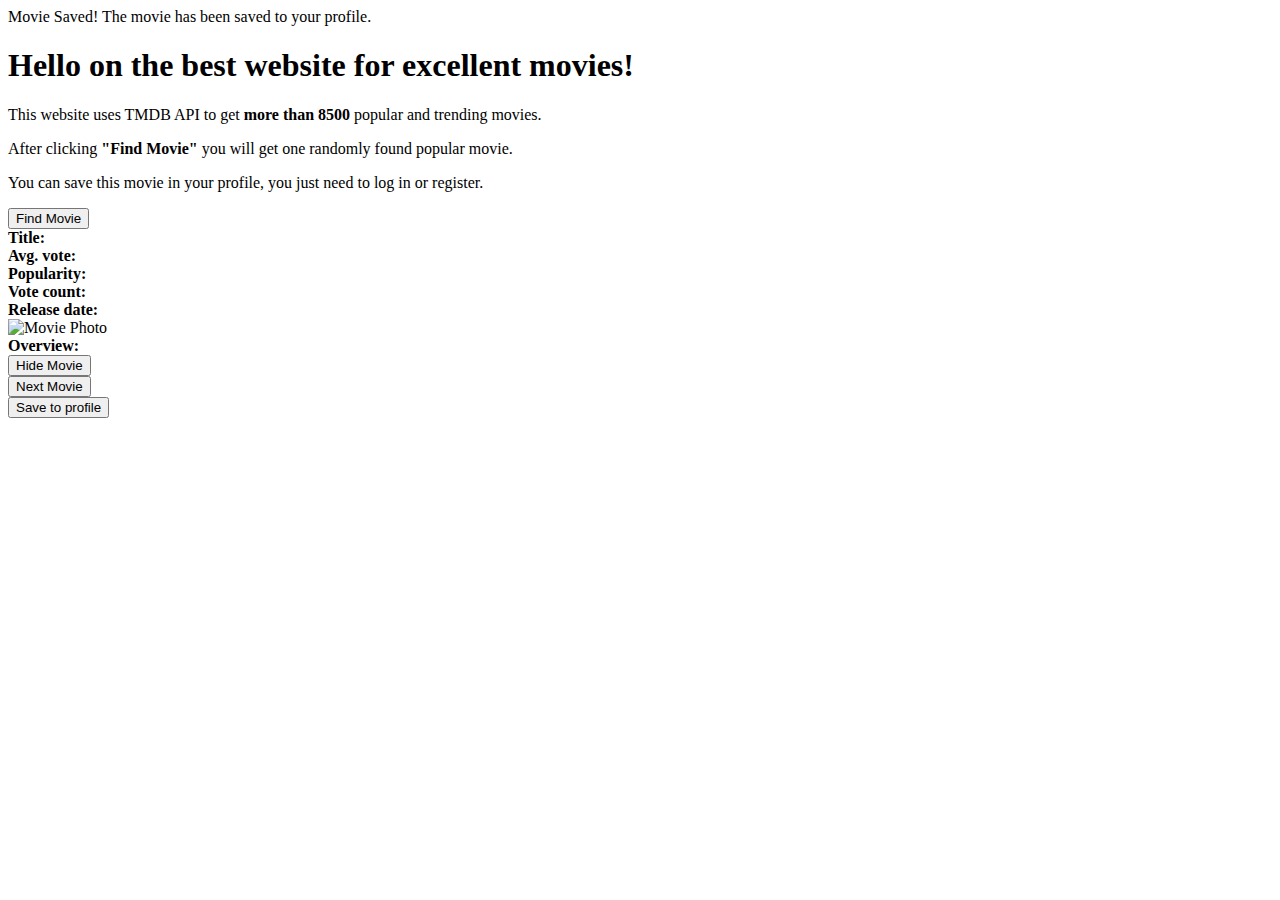
<file: src/main/resources/templates/index.html>
<!DOCTYPE html>
<html lang="en" xmlns:th="http://www.thymeleaf.org">
<head>
    <meta charset="UTF-8">
    <title>Movie Magic</title>
    <link rel="icon" type="image/x-icon" href="/images/favicon.png">
    <link rel="stylesheet" th:href="@{/css/movieSavedBar.css}">
    <link rel="stylesheet" th:href="@{/css/headerAuth.css}">
    <link rel="stylesheet" th:href="@{/css/global.css}">
    <link rel="stylesheet" th:href="@{/css/index.css}">
</head>
<body>
<!--Session header-->
<header th:replace="~{authorization/headerAuth :: header}"></header>

<!--Saved to profile notification-->
<div th:if="${movieSaved_notf.name() == 'SAVED'}" class="notification-bar">
    Movie Saved! The movie has been saved to your profile.
</div>

<div class="container">
    <h1>Hello on the best website for excellent movies!</h1>
    <p>This website uses TMDB API to get <strong>more than 8500</strong> popular and trending movies.</p>
    <p>After clicking <strong>"Find Movie"</strong> you will get one randomly found popular movie.</p>
    <p>You can save this movie in your profile, you just need to log in or register.</p>
</div>

<div class="container" th:if="${!findMovie_btn}">
    <form action="/" method="post">
        <input type="hidden" th:value="${findMovie_btn}" name="findMovie_btn">
        <button type="submit">Find Movie</button>
    </form>
</div>

<div class="central-container" th:if="${findMovie_btn}">
    <div class="movie-details" th:object="${randomMovieData}">
        <div class="movie-info">
            <div class="info-box"><strong>Title:</strong> <span th:text="*{title}"></span></div>
            <div class="info-box"><strong>Avg. vote: </strong><span th:text="*{voteAverage}"></span></div>
            <div class="info-box"><strong>Popularity: </strong><span th:text="*{popularity}"></span></div>
            <div class="info-box"><strong>Vote count: </strong><span th:text="*{voteCount}"></span></div>
            <div class="info-box"><strong>Release date: </strong><span th:text="*{releaseDate}"></span></div>
        </div>
        <img th:src="@{'https://image.tmdb.org/t/p/w500' + *{linkToImage}}" alt="Movie Photo" /><br>
        <div><strong>Overview: </strong><span th:text="*{overview}"></span></div>
    </div>
    <div class="button-container">
        <form action="/" method="post">
            <input type="hidden" th:value="${findMovie_btn}" name="findMovie_btn">
            <button type="submit">Hide Movie</button>
        </form>
        <form action="/next" method="post">
            <input type="hidden" th:value="${nextMovie_btn}" name="findMovie_btn">
            <button type="submit">Next Movie</button>
        </form>
        <form action="/save" method="post" th:if="${!removeSaveButton}" th:object="${randomMovieData}" name="currentMovie">
            <input type="hidden" th:field="*{title}">
            <input type="hidden" th:field="*{voteAverage}">
            <input type="hidden" th:field="*{popularity}">
            <input type="hidden" th:field="*{voteCount}">
            <input type="hidden" th:field="*{releaseDate}">
            <input type="hidden" th:field="*{linkToImage}">
            <input type="hidden" th:field="*{overview}">
            <input type="hidden" th:field="*{adult}">
            <button type="submit">Save to profile</button>
        </form>
    </div>
</div>

<script th:src="@{/js/movieSavedBar.js}"></script>
</body>
</html>
</file>
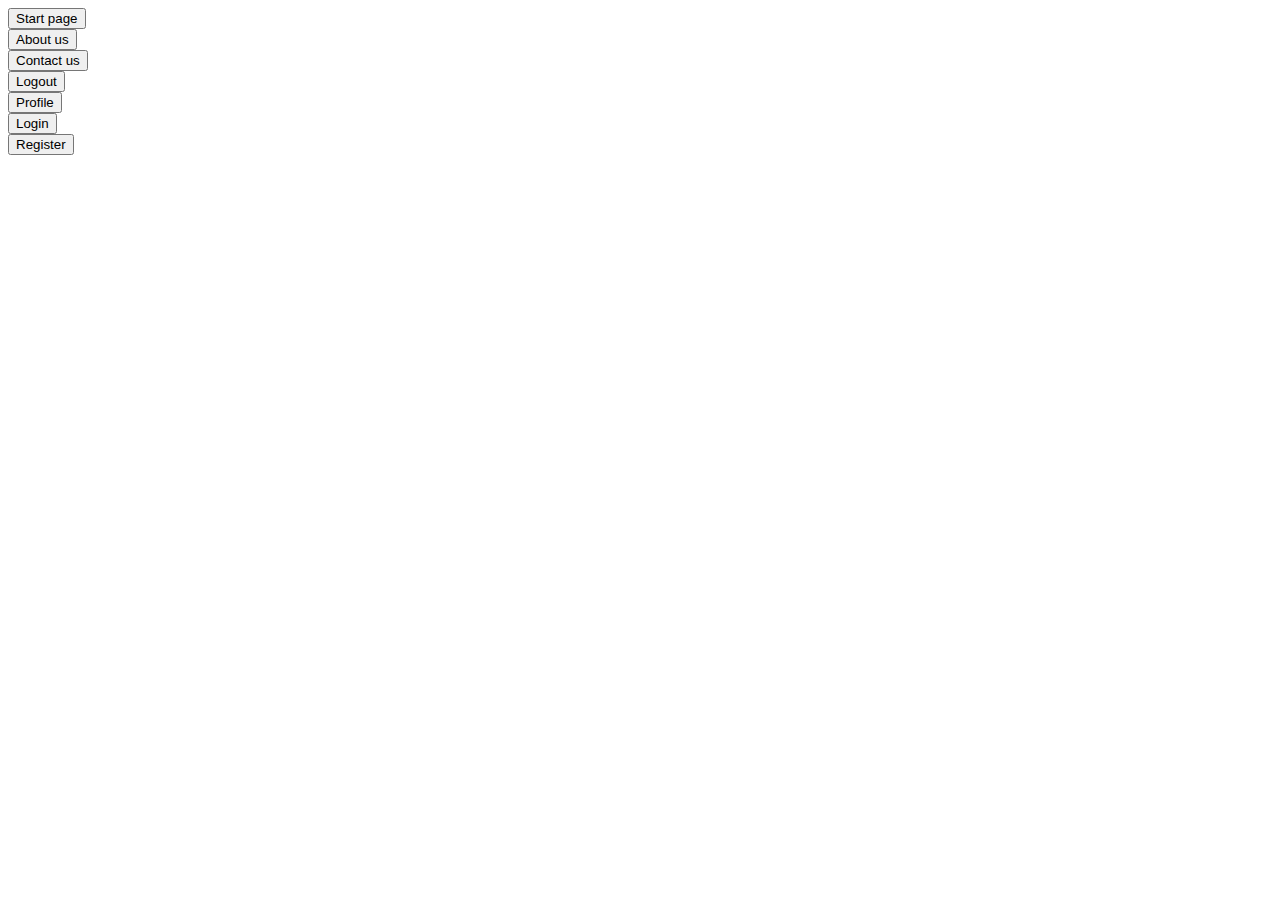
<file: src/main/resources/templates/authorization/headerAuth.html>
<!DOCTYPE html>
<html lang="en" xmlns:th="http://www.thymeleaf.org">
<head>
    <meta charset="UTF-8">
    <title>Header</title>
    <link rel="stylesheet" th:href="@{/css/headerAuth.css}">
</head>
<body>
<div th:fragment="header" class="header-container">
    <div class="header-left">
        <form action="/" method="get">
            <button type="submit">Start page</button>
        </form>
        <form action="/about-us" method="get">
            <button type="submit">About us</button>
        </form>
        <form action="/contact-us" method="get">
            <button type="submit">Contact us</button>
        </form>
    </div>
    <div class="header-right">
        <!-- Conditional rendering based on user's authentication status -->
        <div th:if="${session.auth_user != null}">
            <form action="/logout" method="post">
                <button type="submit">Logout</button>
            </form>
            <form action="/profile" method="get">
                <button type="submit">Profile</button>
            </form>
        </div>
        <div th:if="${session.auth_user == null}">
            <form action="/login" method="get">
                <button type="submit">Login</button>
            </form>
            <form action="/register" method="get">
                <button type="submit">Register</button>
            </form>
        </div>
    </div>
</div>
</body>
</html>
</file>
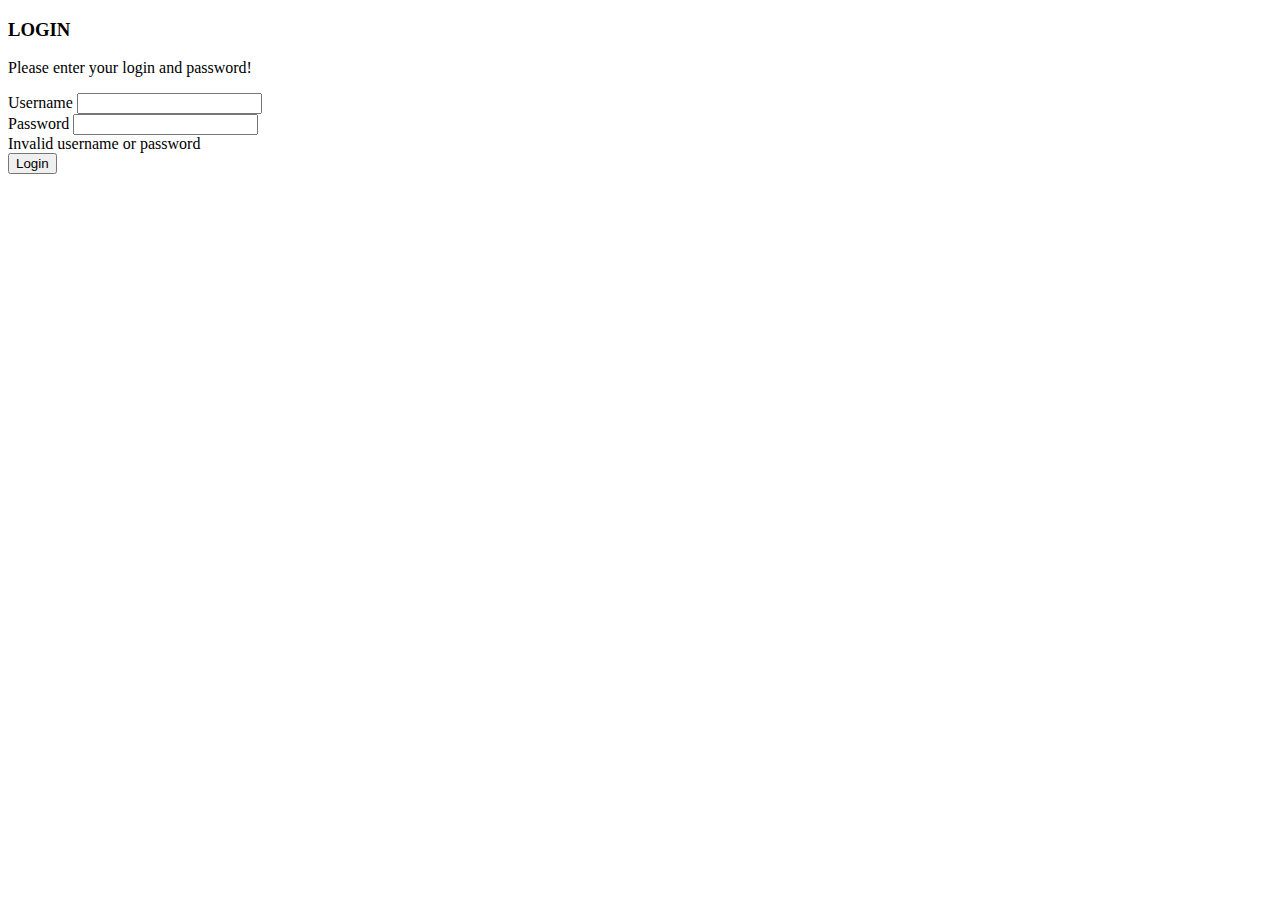
<file: src/main/resources/templates/authorization/login.html>
<!DOCTYPE html>
<html lang="en" xmlns:th="http://www.thymeleaf.org">
<head>
    <meta charset="UTF-8">
    <title>Login</title>
    <link rel="icon" type="image/x-icon" href="/images/favicon.png">
    <link rel="stylesheet" th:href="@{/css/login.css}">
    <link rel="stylesheet" th:href="@{/css/global.css}">
    <link rel="stylesheet" th:href="@{/css/headerAuth.css}">
</head>
<body>
<header class="header-container" th:replace="~{authorization/headerAuth :: header}"></header>
<div class="main-content">
    <div class="login-container">
        <h3>LOGIN</h3>
        <p>Please enter your login and password!</p>
        <form action="/login" method="post" th:object="${loggingUser}">
            <div class="input-group">
                <label for="username">Username</label>
                <input type="text" id="username" name="username" th:field="*{username}" required>
            </div>
            <div class="input-group">
                <label for="password">Password</label>
                <input type="password" id="password" name="password" th:field="*{password}" required>
            </div>
            <div th:if="${loggingError}" class="error-message">Invalid username or password</div>
            <button type="submit">Login</button>
        </form>
    </div>
</div>
</body>
</html>
</file>
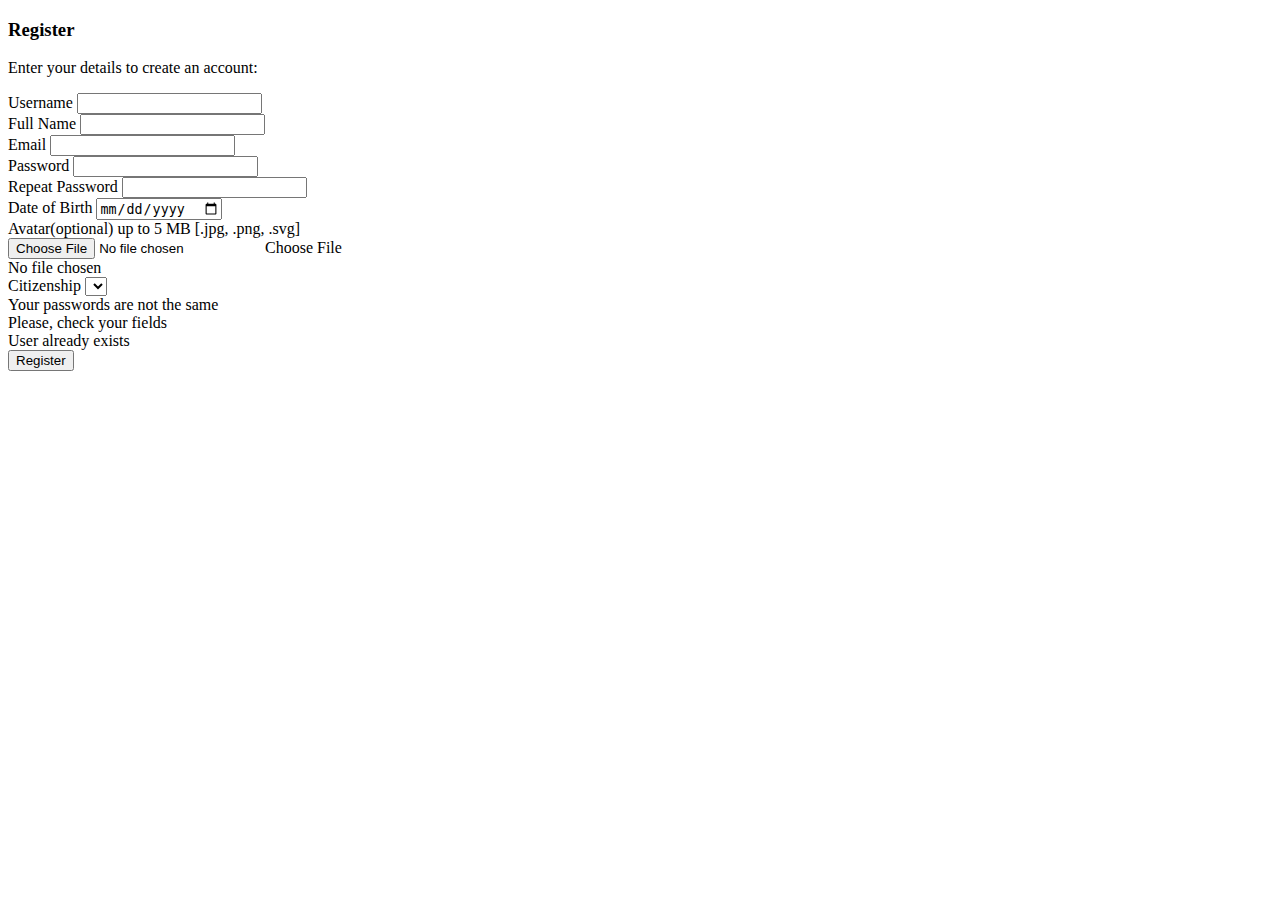
<file: src/main/resources/templates/authorization/register.html>
<!DOCTYPE html>
<html lang="en" xmlns:th="http://www.thymeleaf.org">
<head>
    <meta charset="UTF-8">
    <title>Register</title>
    <link rel="icon" type="image/x-icon" href="/images/favicon.png">
    <link rel="stylesheet" th:href="@{/css/global.css}">
    <link rel="stylesheet" th:href="@{/css/headerAuth.css}">
    <link rel="stylesheet" th:href="@{/css/register.css}">
</head>
<body>
<header th:replace="~{authorization/headerAuth :: header}"></header>
<div class="main-content">
    <div class="register-container">
        <h3>Register</h3>
        <p>Enter your details to create an account:</p>
        <form action="/register" enctype="multipart/form-data" method="post" th:object="${registeringUser}">
            <div class="input-group">
                <label for="username">Username</label>
                <input type="text" id="username" name="username" th:field="*{username}" required>
            </div>
            <div class="input-group">
                <label for="fullname">Full Name</label>
                <input type="text" id="fullname" name="fullname" th:field="*{fullname}" required>
            </div>
            <div class="input-group">
                <label for="email">Email</label>
                <input type="email" id="email" name="email" th:field="*{email}" required>
            </div>
            <div class="input-group">
                <label for="password">Password</label>
                <input type="password" id="password" name="password" th:field="*{password}" required>
            </div>
            <div class="input-group">
                <label for="repeatedPassword">Repeat Password</label>
                <input type="password" id="repeatedPassword" name="repeatedPassword" th:field="*{repeatedPassword}" required>
            </div>
            <div class="input-group">
                <label for="birthdate">Date of Birth</label>
                <input type="date" id="birthdate" name="birthdate" th:field="*{birthdate}" required>
            </div>
            <div class="input-group">
                <label for="avatar">Avatar(optional) up to 5 MB [.jpg, .png, .svg]</label>
                <div class="file-input-container">
                    <input type="file" id="avatar" name="avatar" class="file-input" th:field="*{avatar}">
                    <label for="avatar" class="custom-file-label">Choose File</label>
                </div>
                <span id="fileName">No file chosen</span> <!-- Display file name here -->
            </div>
            <div class="input-group">
                <label for="citizenship">Citizenship</label>
                <select id="citizenship" name="citizenship" th:field="*{citizenship}" required>
                    <option th:each="citizenship : ${citizenships}"
                            th:value="${citizenship}"
                            th:text="${citizenship.getDislpayName()}">
                    </option>
                </select>
            </div>
            <div th:if="${repeatedPasswordError}" class="error-message">Your passwords are not the same</div>
            <div th:if="${errorsFound}" class="error-message">Please, check your fields</div>
            <div th:if="${userExistsError}" class="error-message">User already exists</div>
            <button type="submit">Register</button>
        </form>
    </div>
</div>

<script>
    function validateFileSize(input) {
        const file = input.files[0];
        const maxSize = 5 * 1024 * 1024; // 5 MB in bytes

        if (file && file.size > maxSize) {
            alert('The file size exceeds 5 MB.');
            input.value = ''; // Clear the input
            return false;
        }
        return true;
    }

    function displayFileName() {
        const fileInput = document.getElementById('avatar');
        const fileNameSpan = document.getElementById('fileName');
        const file = fileInput.files[0];

        if (file) {
            fileNameSpan.textContent = file.name;
        } else {
            fileNameSpan.textContent = 'No file chosen';
        }
    }

    document.addEventListener('DOMContentLoaded', function() {
        const fileInput = document.getElementById('avatar');
        if (fileInput) {
            fileInput.addEventListener('change', function() {
                validateFileSize(this);
                displayFileName(); // Also update the file name display
            });
        }
    });
</script>
</body>
</html>
</file>
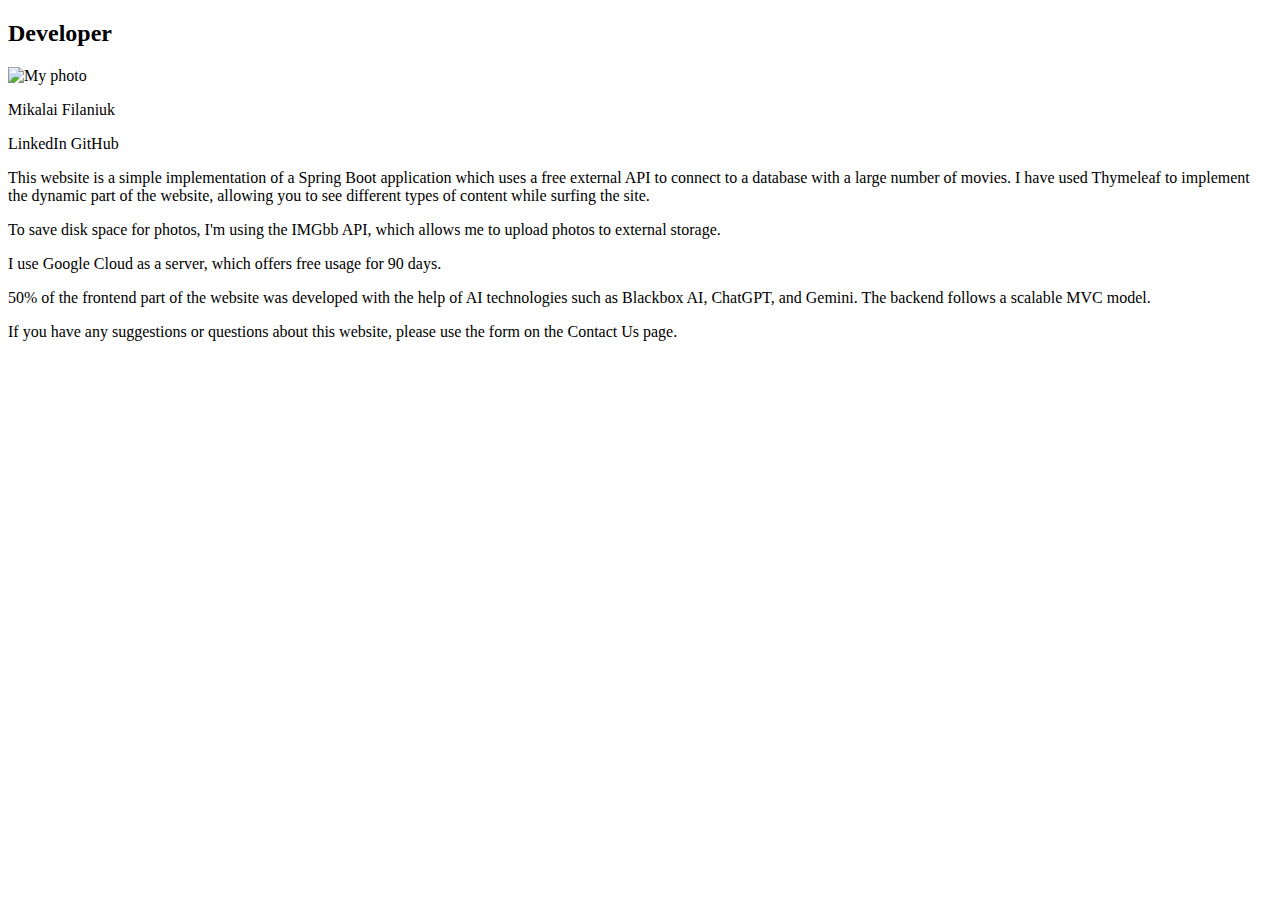
<file: src/main/resources/templates/categories/about-us.html>
<!DOCTYPE html>
<html lang="en" xmlns:th="http://www.thymeleaf.org">
<head>
    <meta charset="UTF-8">
    <title>About Us</title>
    <link rel="icon" type="image/x-icon" href="/images/favicon.png">
    <link rel="stylesheet" th:href="@{/css/headerAuth.css}">
    <link rel="stylesheet" th:href="@{/css/global.css}">
    <link rel="stylesheet" th:href="@{/css/aboutUs.css}">
</head>
<body>
<div>
    <header th:replace="~{authorization/headerAuth :: header}"></header>
    <main class="about-container">
        <section class="developer-section">
            <h2>Developer</h2>
            <div class="developer-profile">
                <img th:src="@{/images/myphotodev.png}" alt="My photo" class="developer-photo"/>
                <div class="developer-info">
                    <p>Mikalai Filaniuk</p>
                    <a th:href="@{'https://www.linkedin.com/in/mfilaniu'}" class="button">LinkedIn</a>
                    <a th:href="@{'https://github.com/Filaniuk'}" class="button">GitHub</a>
                </div>
            </div>
        </section>
        <section class="about-description">
            <p>This website is a simple implementation of a Spring Boot application which uses a <a th:href="@{'https://developer.themoviedb.org/reference/intro/getting-started'}">free external API</a> to connect to a database with a large number of movies. I have used Thymeleaf to implement the dynamic part of the website, allowing you to see different types of content while surfing the site.</p>
            <p>To save disk space for photos, I'm using the <a th:href="@{https://api.imgbb.com/}">IMGbb API</a>, which allows me to upload photos to external storage.</p>
            <p>I use Google Cloud as a server, which offers free usage for 90 days.</p>
            <p>50% of the frontend part of the website was developed with the help of AI technologies such as Blackbox AI, ChatGPT, and Gemini. The backend follows a scalable MVC model.</p>
            <p>If you have any suggestions or questions about this website, please use the form on the <a th:href="@{/contact-us}">Contact Us</a> page.</p>
        </section>
    </main>
</div>
</body>
</html>
</file>
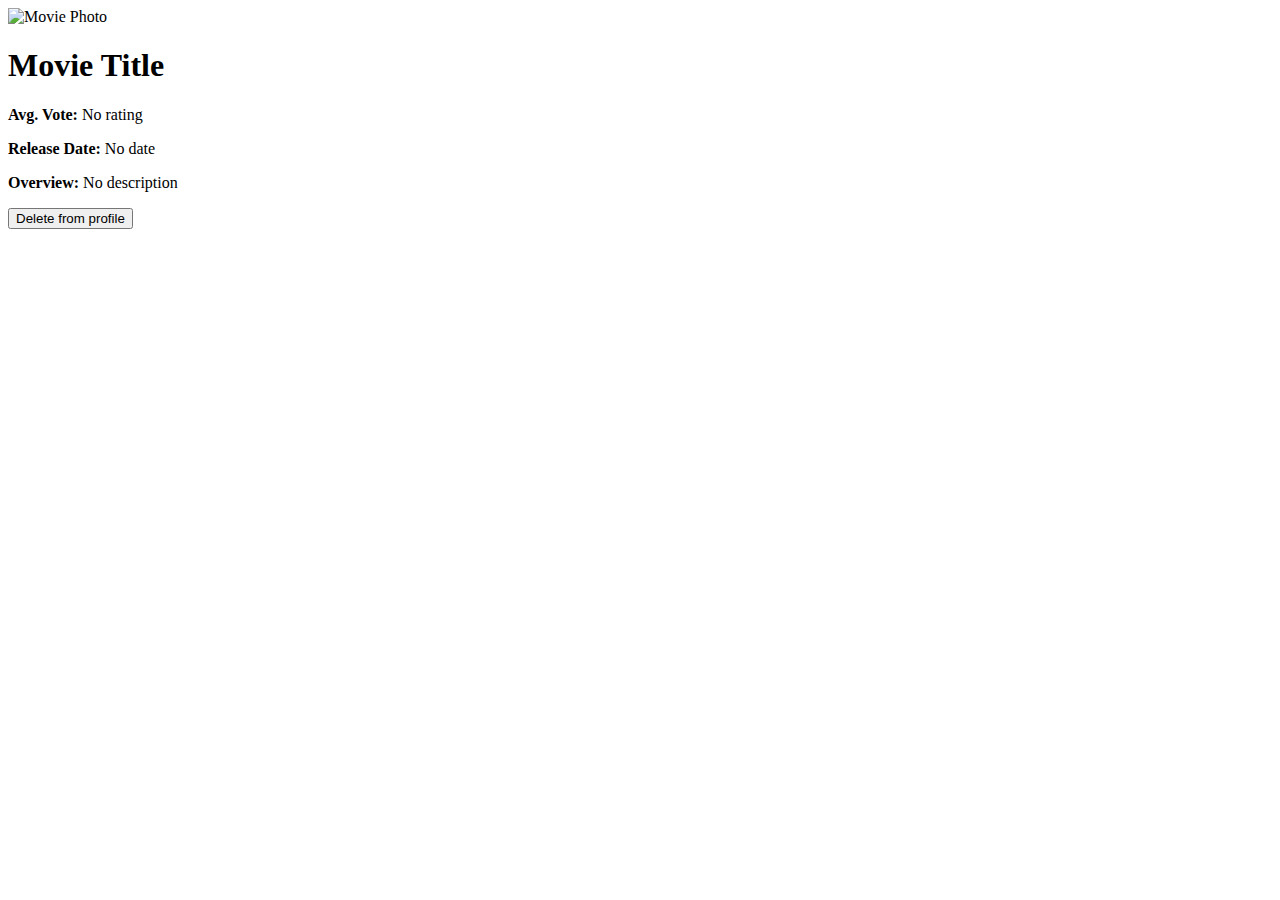
<file: src/main/resources/templates/movies/movie.html>
<!DOCTYPE html>
<html lang="en" xmlns:th="http://www.thymeleaf.org">
<head>
    <meta charset="UTF-8">
    <title th:text="${found_movie.title}">Movie</title>
    <link rel="icon" type="image/x-icon" href="/images/favicon.png">
    <link rel="stylesheet" th:href="@{/css/headerAuth.css}">
    <link rel="stylesheet" th:href="@{/css/global.css}">
    <link rel="stylesheet" th:href="@{/css/movie.css}">
</head>
<body>
<header th:replace="~{authorization/headerAuth :: header}"></header>

<div class="movie-details" th:object="${found_movie}">
    <div class="movie-image">
        <img th:src="@{'https://image.tmdb.org/t/p/w500' + *{linkToImage}}" alt="Movie Photo" />
    </div>
    <div class="movie-info">
        <h1 th:text="*{title}">Movie Title</h1>
        <p><strong>Avg. Vote:</strong> <span th:text="*{voteAverage}">No rating</span></p>
        <p><strong>Release Date:</strong> <span th:text="*{releaseDate}">No date</span></p>
        <p><strong>Overview:</strong> <span th:text="*{overview}">No description</span></p>
    </div>
</div>

<div class="actions">
    <form action="/profile/delete" method="post">
        <input type="hidden" th:value="${session.auth_user.id}" name="userId">
        <input type="hidden" th:value="${found_movie.movieId}" name="movieId">
        <button type="submit">Delete from profile</button>
    </form>
</div>

</body>
</html>
</file>
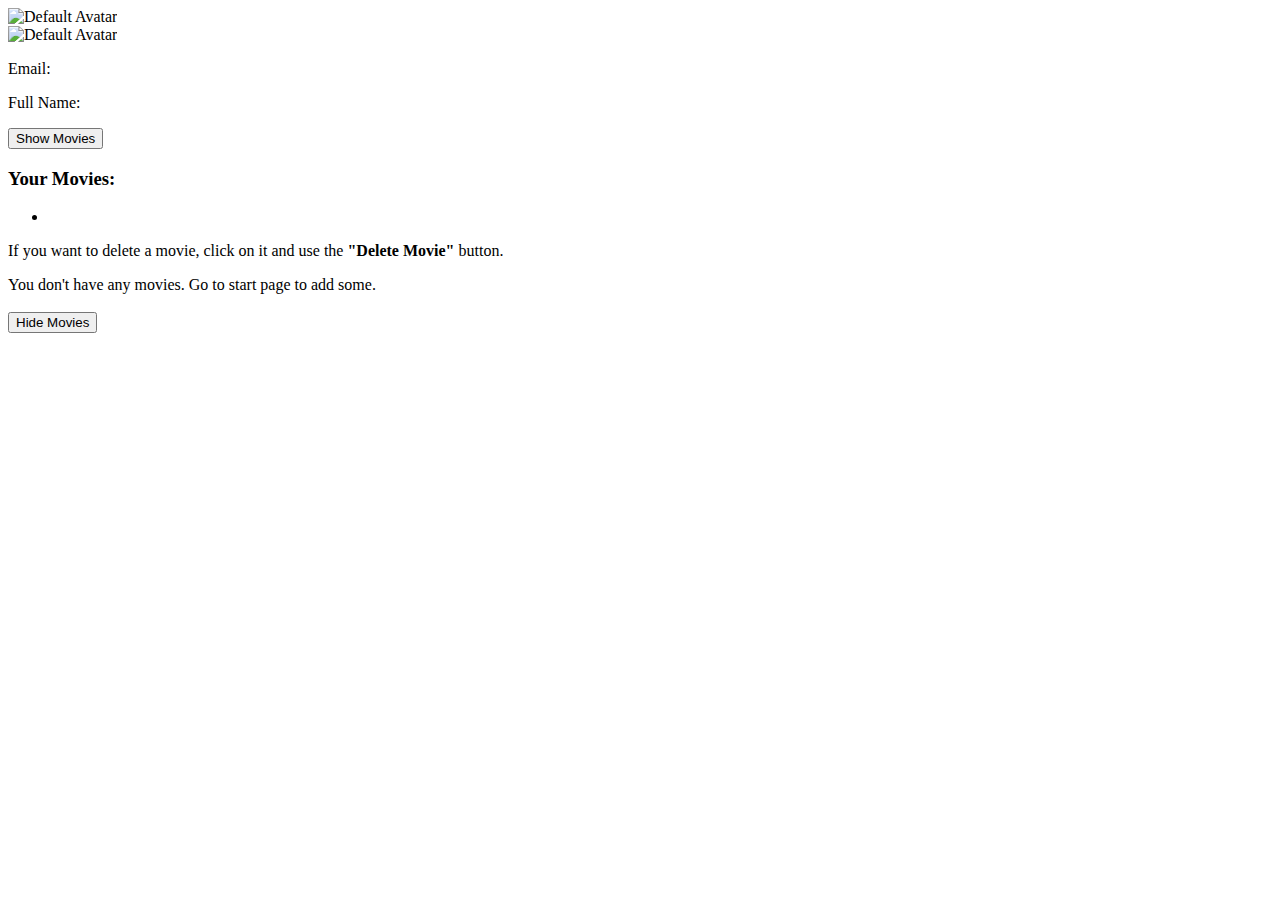
<file: src/main/resources/templates/user/user_profile.html>
<!DOCTYPE html>
<html lang="en" xmlns:th="http://www.thymeleaf.org">
<head>
    <meta charset="UTF-8">
    <title>User Profile</title>
    <link rel="icon" type="image/x-icon" href="/images/favicon.png">
    <link rel="stylesheet" th:href="@{/css/headerAuth.css}">
    <link rel="stylesheet" th:href="@{/css/global.css}">
    <link rel="stylesheet" th:href="@{/css/user_profile.css}">
</head>
<body>
<header th:replace="~{authorization/headerAuth :: header}"></header>

<div class="profile-container" th:object="${session.auth_user}">
    <!-- User Info Section -->
    <div class="user-info">
        <div th:if="*{avatarPath != null && !avatarPath.trim().isEmpty()}">
            <img th:src="@{*{avatarPath}}" alt="Default Avatar" class="avatar"/>
        </div>
        <div th:if="*{avatarPath == null || avatarPath.trim().isEmpty()}">
            <img th:src="@{|/images/default_avatar.png|}" alt="Default Avatar" class="avatar"/>
        </div>
        <div class="user-details">
            <p>Email: <span th:text="*{email}"></span></p>
            <p>Full Name: <span th:text="*{fullname}"></span></p>
        </div>
    </div>

    <!-- Movies Section -->
    <div class="movies-section">
        <div th:if="${show_my_docs == false}">
            <form action="/profile/my-docs" th:value="${show_my_docs}" method="post">
                <input type="hidden" th:value="${show_my_docs}" name="show_my_docs">
                <button type="submit">Show Movies</button>
            </form>
        </div>

        <div th:if="${show_my_docs == true}">
            <h3>Your Movies:</h3>
            <div th:if="${!session.auth_user.movies.isEmpty()}">
                <ul>
                    <li th:each="movie : ${session.auth_user.movies}">
                        <a th:href="@{/movies/{id}(id=${movie.movieId})}" th:text="${movie.title}"></a>
                    </li>
                </ul>
                <p>If you want to delete a movie, click on it and use the <strong>"Delete Movie"</strong> button.</p>
            </div>
            <div th:if="${session.auth_user.movies.isEmpty()}">
                You don't have any movies. Go to <a th:href="@{/}">start page</a> to add some.
            </div>
            <br>
            <form action="/profile/my-docs" method="post">
                <input type="hidden" th:value="${show_my_docs}" name="show_my_docs">
                <button type="submit">Hide Movies</button>
            </form>
        </div>
    </div>
</div>
</body>
</html>
</file>
